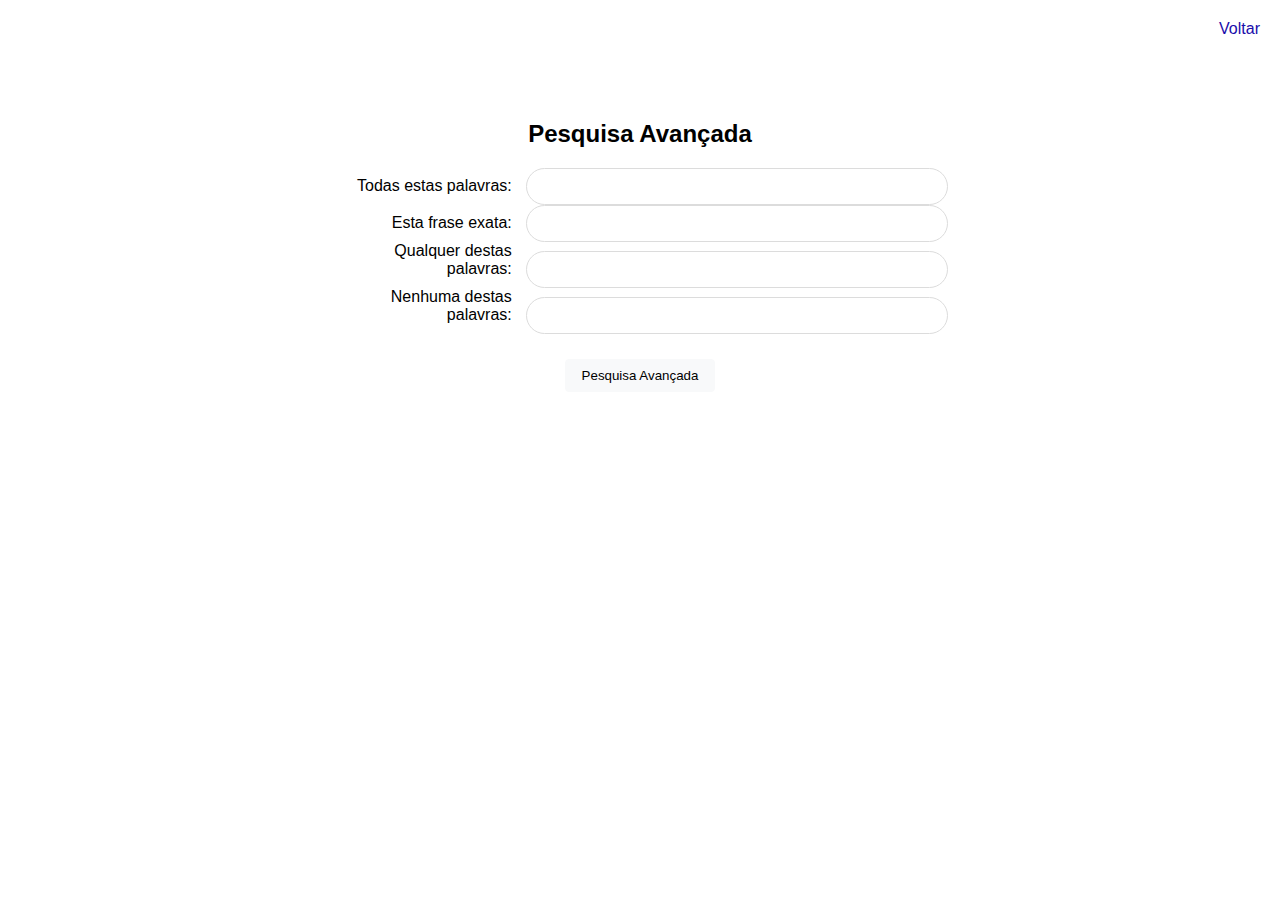
<file: google-copy./advanced.html>
<!DOCTYPE html>
<html lang="pt-BR">
<head>
  <meta charset="UTF-8">
  <title>Pesquisa Avançada</title>
  <link rel="stylesheet" href="style.css">
</head>
<body>
  <div class="links">
    <a href="index.html">Voltar</a>
  </div>

  <div class="container">
    <h2>Pesquisa Avançada</h2>

    <form action="https://www.google.com/search">
      <label>Todas estas palavras:</label>
      <input type="text" name="as_q"><br>

      <label>Esta frase exata:</label>
      <input type="text" name="as_epq"><br>

      <label>Qualquer destas palavras:</label>
      <input type="text" name="as_oq"><br>

      <label>Nenhuma destas palavras:</label>
      <input type="text" name="as_eq"><br>

      <div class="buttons">
        <input type="submit" value="Pesquisa Avançada">
      </div>
    </form>
  </div>
</body>
</html>
</file>
<file: google-copy./style.css>
body {
  font-family: Arial, sans-serif;
  text-align: center;
  margin: 0;
  background-color: #fff;
}

.container {
  margin-top: 120px;
}

input[type="text"] {
  width: 400px;
  padding: 10px;
  border: 1px solid #dcdcdc;
  border-radius: 24px;
  outline: none;
}

input[type="text"]:focus {
  box-shadow: 0 0 5px #ccc;
}

.buttons {
  margin-top: 20px;
}

input[type="submit"] {
  background-color: #f8f9fa;
  border: 1px solid #f8f9fa;
  border-radius: 4px;
  padding: 8px 16px;
  margin: 5px;
  cursor: pointer;
}

input[type="submit"]:hover {
  border: 1px solid #dadce0;
}

.links {
  position: absolute;
  top: 20px;
  right: 20px;
}

.links a {
  margin-left: 15px;
  color: #1a0dab;
  text-decoration: none;
}

.links a:hover {
  text-decoration: underline;
}

label {
  display: inline-block;
  width: 180px;
  text-align: right;
  margin-right: 10px;
}
</file>
